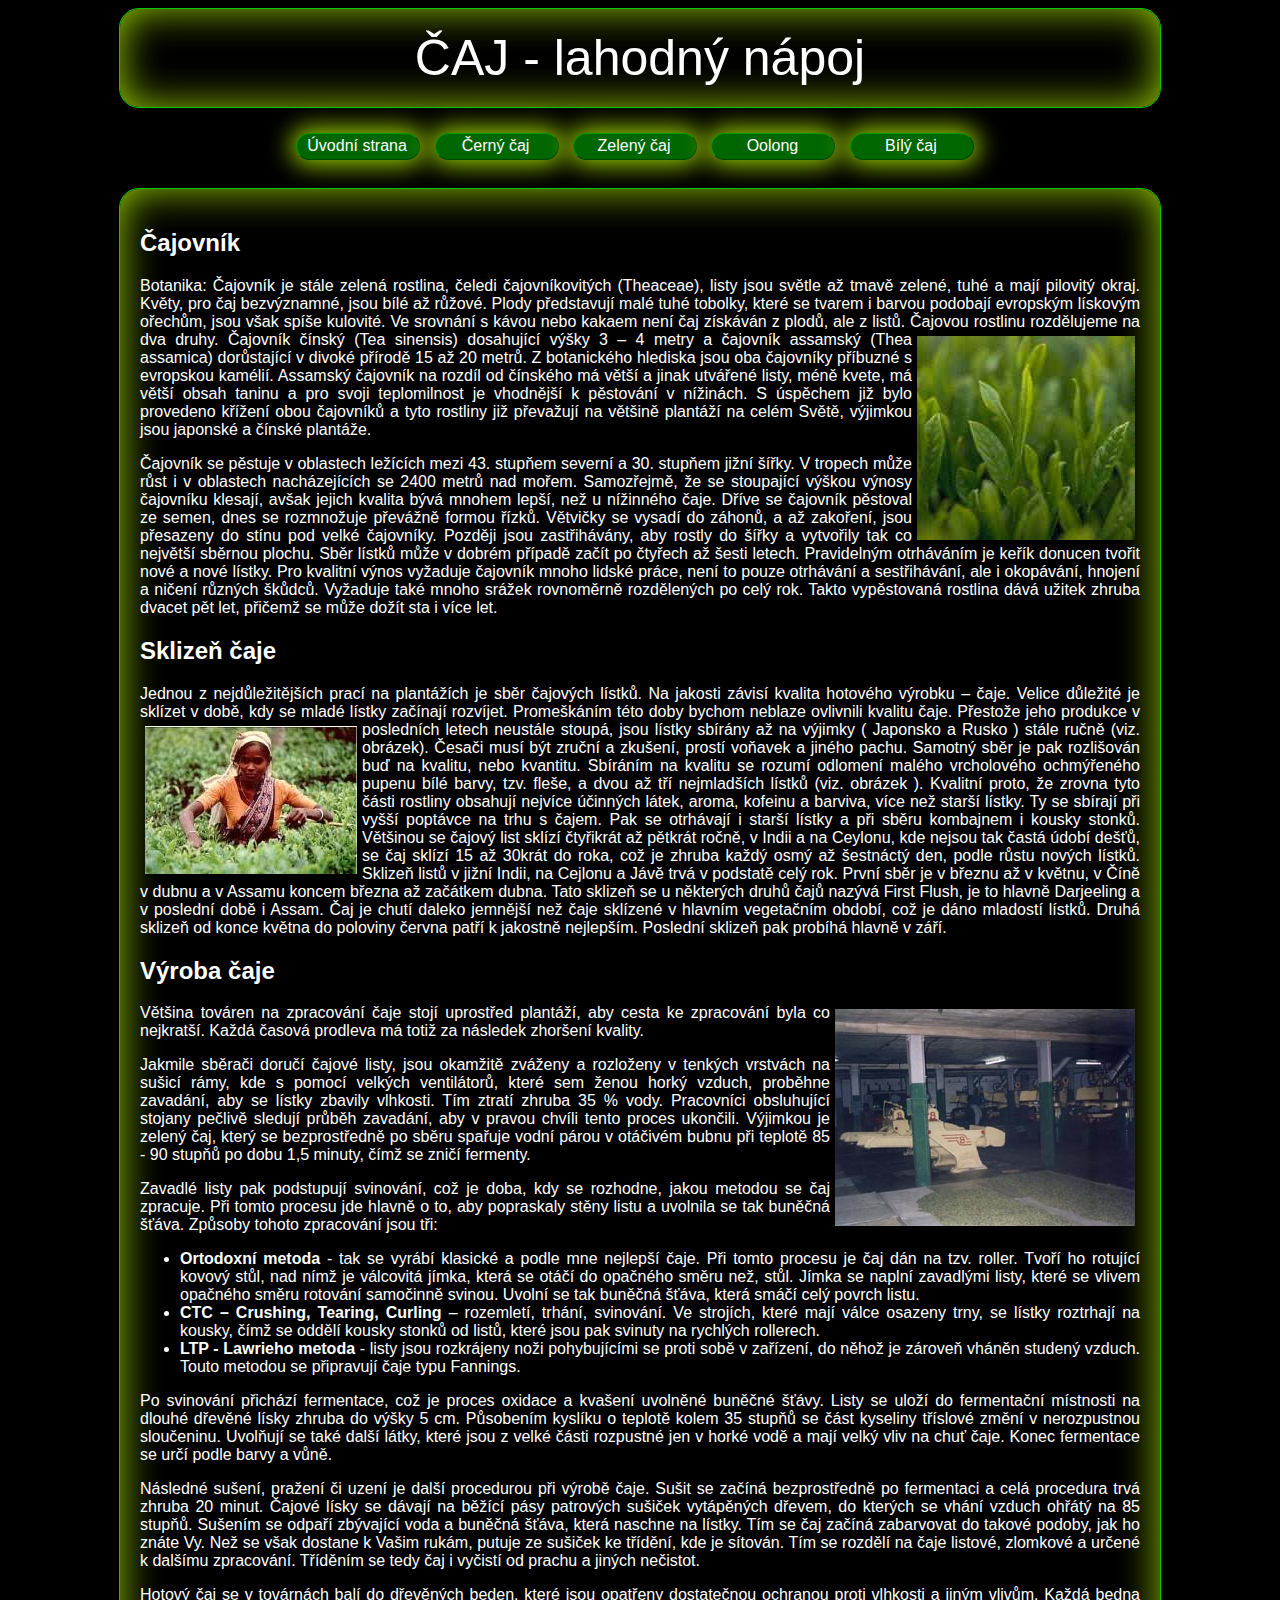
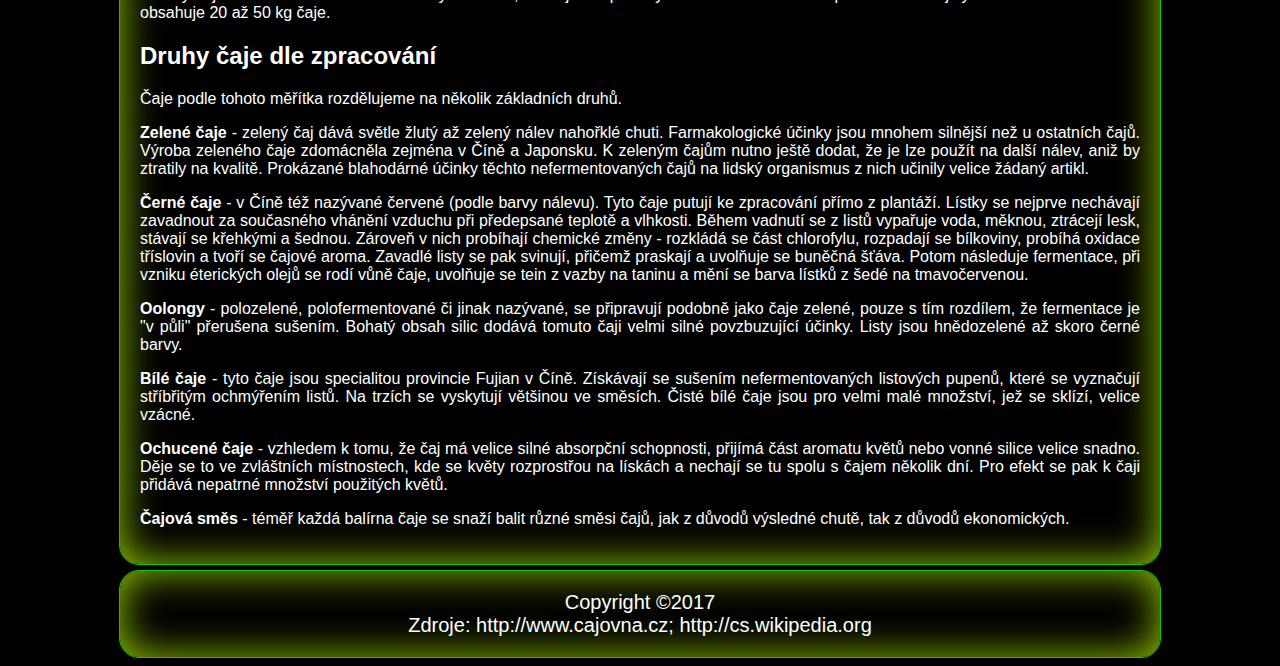
<file: caje_z/index.html>
<!DOCTYPE html>
<html lang='cs'>
  <head>
    <meta charset="UTF-8">
    <title>ČAJ - lahodný nápoj</title>
    <link rel="stylesheet" href="style.css" type="text/css">
    
  </head>
  <body>
       <main>
    <header>ČAJ - lahodný nápoj</header>
    <nav>
    <a href="index.html">Úvodní strana</a>
    <a href="cerny.html">Černý čaj</a>
    <a href="zeleny.html">Zelený čaj</a>
    <a href="oolong.html">Oolong</a>
    <a href="bily.html">Bílý čaj</a>
    </nav>
    <article>
      <h2>
 Čajovník
</h2>

<p>
 Botanika: Čajovník je stále zelená rostlina, čeledi čajovníkovitých (Theaceae), listy jsou světle až tmavě zelené, tuhé a mají pilovitý okraj. Květy, pro čaj bezvýznamné, jsou bílé až růžové. Plody představují malé tuhé tobolky, které se tvarem i barvou podobají evropským lískovým ořechům, jsou však spíše kulovité.
Ve srovnání s kávou nebo kakaem není čaj získáván z plodů, ale z listů. Čajovou rostlinu rozdělujeme na dva druhy.<img src="img/cajovnik.jpg" alt="cajovnik.jpg, 5,1kB" title="čajovník" class="vpravo" height="204" width="218">                                                                                                                    Čajovník čínský (Tea sinensis) dosahující výšky 3 – 4 metry a čajovník assamský (Thea assamica) dorůstající v divoké přírodě 15 až 20 metrů. Z botanického hlediska jsou oba čajovníky příbuzné s evropskou kamélií. Assamský čajovník na rozdíl od čínského má větší a jinak utvářené listy, méně kvete, má větší obsah taninu a pro svoji teplomilnost je vhodnější k pěstování v nížinách. S úspěchem již bylo provedeno křížení obou čajovníků a tyto rostliny již převažují na většině plantáží na celém Světě, výjimkou jsou japonské a čínské plantáže.
</p>

<p>
 Čajovník se pěstuje v oblastech ležících mezi 43. stupňem severní a 30. stupňem jižní šířky. V tropech může růst i v oblastech nacházejících se 2400 metrů nad mořem. Samozřejmě, že se stoupající výškou výnosy čajovníku klesají, avšak jejich kvalita bývá mnohem lepší, než u nížinného čaje. Dříve se čajovník pěstoval ze semen, dnes se rozmnožuje převážně formou řízků. Větvičky se vysadí do záhonů, a až zakoření, jsou přesazeny do stínu pod velké čajovníky. Později jsou zastřihávány, aby rostly do šířky a vytvořily tak co největší sběrnou plochu. Sběr lístků může v dobrém případě začít po čtyřech až šesti letech. Pravidelným otrháváním je keřík donucen tvořit nové a nové lístky. Pro kvalitní výnos vyžaduje čajovník mnoho lidské práce, není to pouze otrhávání a sestřihávání, ale i okopávání, hnojení a ničení různých škůdců. Vyžaduje také mnoho srážek rovnoměrně rozdělených po celý rok. Takto vypěstovaná rostlina dává užitek zhruba dvacet pět let, přičemž se může dožít sta i více let.
</p>

<h2>
 Sklizeň čaje
</h2>           
                
<p>
 Jednou z nejdůležitějších prací na plantážích je sběr čajových lístků. Na jakosti závisí kvalita hotového výrobku – čaje. Velice důležité je sklízet v době, kdy se mladé lístky začínají rozvíjet. Promeškáním této doby bychom neblaze ovlivnili kvalitu čaje. <img src="img/sberacka.jpg" alt="sberacka.jpg, 9,7kB" title="sberačka" class="vlevo" height="148" width="212">Přestože jeho produkce v  posledních letech neustále stoupá, jsou lístky sbírány až na výjimky ( Japonsko a Rusko ) stále ručně (viz. obrázek). Česači musí být zruční a zkušení, prostí voňavek a jiného pachu. Samotný sběr je pak rozlišován buď na kvalitu, nebo kvantitu. Sbíráním na kvalitu se rozumí odlomení malého vrcholového ochmýřeného pupenu bílé barvy, tzv. fleše, a dvou až tří nejmladších lístků (viz. obrázek ). Kvalitní proto, že zrovna tyto části rostliny obsahují nejvíce účinných látek, aroma, kofeinu a barviva, více než starší lístky. Ty se sbírají při vyšší poptávce na trhu s čajem. Pak se otrhávají i starší lístky a při sběru kombajnem i kousky stonků. Většinou se čajový list sklízí čtyřikrát až pětkrát ročně, v Indii a na Ceylonu, kde nejsou tak častá údobí dešťů, se čaj sklízí 15 až 30krát do roka, což je zhruba každý osmý až šestnáctý den, podle růstu nových lístků. Sklizeň listů v jižní Indii, na Cejlonu a Jávě trvá v podstatě celý rok. První sběr je v březnu až v květnu, v Číně v dubnu a v  Assamu koncem března až začátkem dubna. Tato sklizeň se u některých druhů čajů nazývá First Flush, je to hlavně Darjeeling a v poslední době i Assam. Čaj je chutí daleko jemnější než čaje sklízené v hlavním vegetačním období, což je dáno mladostí lístků. Druhá sklizeň od konce května do poloviny června patří k  jakostně nejlepším. Poslední sklizeň pak probíhá hlavně v září.
</p>

<h2>
 Výroba čaje
</h2>
<img src="img/zpracovani.jpg" alt="zpracovani.jpg, 18kB" title="zpracování" class="vpravo" height="217" width="300">
<p>
 Většina továren na zpracování čaje stojí uprostřed plantáží, aby cesta ke zpracování byla co nejkratší. Každá časová prodleva má totiž za následek zhoršení kvality.
</p>


<p>
 Jakmile sběrači doručí čajové listy, jsou okamžitě zváženy a rozloženy v tenkých vrstvách na sušicí rámy, kde s pomocí velkých ventilátorů, které sem ženou horký vzduch, proběhne zavadání, aby se lístky zbavily vlhkosti. Tím ztratí zhruba 35 % vody. Pracovníci obsluhující stojany pečlivě sledují průběh zavadání, aby v pravou chvíli tento proces ukončili. Výjimkou je zelený čaj, který se bezprostředně po sběru spařuje vodní párou v  otáčivém bubnu při teplotě 85 - 90 stupňů po dobu 1,5 minuty, čímž se zničí fermenty.
</p>
<p>
 Zavadlé listy pak podstupují svinování, což je doba, kdy se rozhodne, jakou metodou se čaj zpracuje. Při tomto procesu jde hlavně o to, aby popraskaly stěny listu a uvolnila se tak buněčná šťáva. Způsoby tohoto zpracování jsou tři:
</p>
<ul>
<li><strong>Ortodoxní metoda</strong> - tak se vyrábí klasické a podle mne nejlepší čaje. Při tomto procesu je čaj dán na tzv. roller. Tvoří ho rotující kovový stůl, nad nímž je válcovitá jímka, která se otáčí do opačného směru než, stůl. Jímka se naplní zavadlými listy, které se vlivem opačného směru rotování samočinně svinou. Uvolní se tak buněčná šťáva, která smáčí celý povrch listu. </li>
<li><strong>CTC – Crushing, Tearing, Curling</strong> – rozemletí, trhání, svinování. Ve  strojích, které mají válce osazeny trny, se lístky roztrhají na kousky, čímž se oddělí kousky stonků od listů, které jsou pak svinuty na rychlých rollerech.</li>
<li><strong>LTP - Lawrieho metoda</strong> - listy jsou rozkrájeny noži pohybujícími se proti sobě v zařízení, do něhož je zároveň vháněn studený vzduch. Touto metodou se připravují čaje typu Fannings.</li>
</ul>
<p>
 Po svinování přichází fermentace, což je proces oxidace a kvašení uvolněné buněčné šťávy. Listy se uloží do fermentační místnosti na dlouhé dřevěné lísky zhruba do výšky 5 cm. Působením kyslíku o teplotě kolem 35 stupňů se část kyseliny tříslové změní v nerozpustnou sloučeninu. Uvolňují se také další látky, které jsou z velké části rozpustné jen v horké vodě a mají velký vliv na chuť čaje. Konec fermentace se určí podle barvy a vůně.
</p>
<p>
 Následné sušení, pražení či uzení je další procedurou při výrobě čaje. Sušit se začíná bezprostředně po fermentaci a celá procedura trvá zhruba 20 minut. Čajové lísky se dávají na běžící pásy patrových sušiček vytápěných dřevem, do kterých se vhání vzduch ohřátý na 85 stupňů. Sušením se odpaří zbývající voda a buněčná šťáva, která naschne na lístky. Tím se čaj začíná zabarvovat do takové podoby, jak ho znáte Vy. Než se však dostane k Vašim rukám, putuje ze sušiček ke třídění, kde je sítován. Tím se rozdělí na čaje listové, zlomkové a určené k dalšímu zpracování. Tříděním se tedy čaj i vyčistí od prachu a jiných nečistot.
</p>
<p>
 Hotový čaj se v továrnách balí do dřevěných beden, které jsou opatřeny dostatečnou ochranou proti vlhkosti a jiným vlivům. Každá bedna obsahuje 20 až 50 kg čaje.
</p>

 
<h2>
 Druhy čaje dle zpracování
</h2>
<p>
 Čaje podle tohoto měřítka rozdělujeme na několik základních druhů. 
</p>
<p>
<strong>Zelené čaje</strong> - zelený čaj dává světle žlutý až zelený nálev nahořklé chuti. Farmakologické účinky jsou mnohem silnější než u ostatních čajů. Výroba zeleného čaje zdomácněla zejména v Číně a Japonsku. K zeleným čajům nutno ještě dodat, že je lze použít na další nálev, aniž by ztratily na kvalitě. Prokázané blahodárné účinky těchto nefermentovaných čajů na lidský organismus z nich učinily velice žádaný artikl.
</p> 
<p>
<strong>Černé čaje</strong> - v Číně též nazývané červené (podle barvy nálevu). Tyto čaje putují ke zpracování přímo z plantáží. Lístky se nejprve nechávají zavadnout za současného vhánění vzduchu při předepsané teplotě a vlhkosti. Během vadnutí se z listů vypařuje voda, měknou, ztrácejí lesk, stávají se křehkými a šednou. Zároveň v nich probíhají chemické změny - rozkládá se část chlorofylu, rozpadají se bílkoviny, probíhá oxidace tříslovin a tvoří se čajové aroma. Zavadlé listy se pak svinují, přičemž praskají a uvolňuje se buněčná šťáva. Potom následuje fermentace, při vzniku éterických olejů se rodí vůně čaje, uvolňuje se tein z vazby na taninu a mění se barva lístků z šedé na tmavočervenou.
</p> 
<p>
<strong>Oolongy</strong> - polozelené, polofermentované či jinak nazývané, se připravují podobně jako čaje zelené, pouze s tím rozdílem, že fermentace je "v půli" přerušena sušením. Bohatý obsah silic dodává tomuto čaji velmi silné povzbuzující účinky. Listy jsou hnědozelené až skoro černé barvy.
</p> 
<p>
<strong>Bílé čaje</strong> - tyto čaje jsou specialitou provincie Fujian v Číně. Získávají se sušením nefermentovaných listových pupenů, které se vyznačují stříbřitým ochmýřením listů. Na trzích se vyskytují většinou ve směsích. Čisté bílé čaje jsou pro velmi malé množství, jež se sklízí, velice vzácné. 
</p>
<p>
<strong>Ochucené čaje</strong> - vzhledem k tomu, že čaj má velice silné absorpční schopnosti, přijímá část aromatu květů nebo vonné silice velice snadno. Děje se to ve zvláštních místnostech, kde se květy rozprostřou na lískách a nechají se tu spolu s čajem několik dní. Pro efekt se pak k čaji přidává nepatrné množství použitých květů. 
</p>
<p>
<strong>Čajová směs</strong> - téměř každá balírna čaje se snaží balit různé směsi čajů, jak z důvodů výsledné chutě, tak z důvodů ekonomických.
</p> 

    </article>
    <footer>
<div>Copyright ©2017 </div>

<div>
 Zdroje: <a href="http://www.cajovna.cz" target="_blank" title="www.cajovna.cz">http://www.cajovna.cz</a>; <a href="http://cs.wikipedia.org/wiki/%C4%8Caj" target="_blank" title="cs.wikipedia.org">http://cs.wikipedia.org</a>
</div>
    </footer>
        </main>
  </body>
</html>
</file>
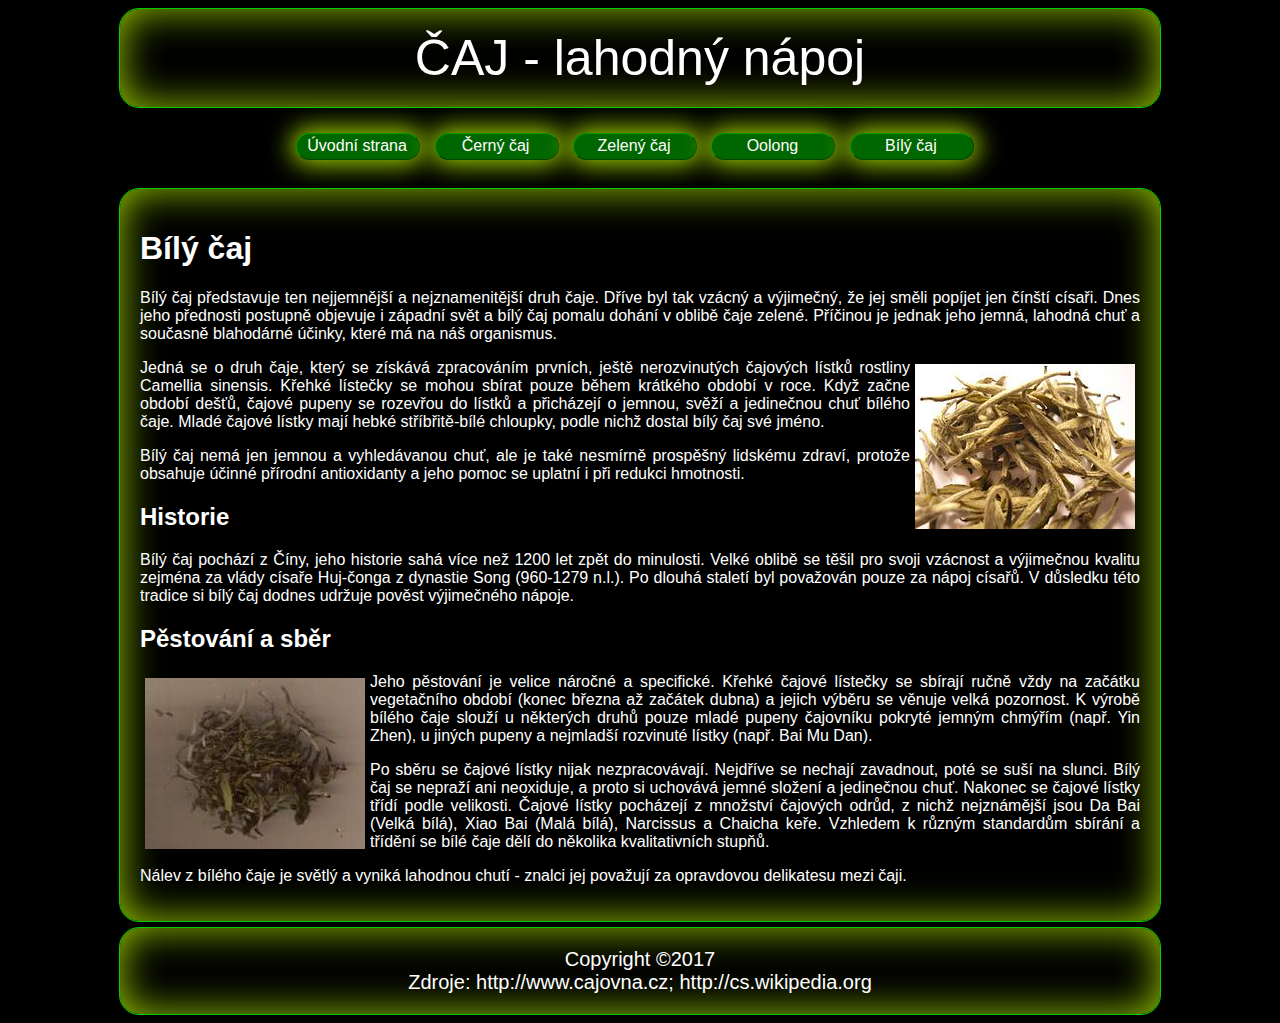
<file: caje_z/bily.html>
<!DOCTYPE html>
<html lang='cs'>
  <head>
    <meta charset="UTF-8">
    <title>Bílý čaj</title>
    <link rel="stylesheet" href="style.css" type="text/css">
    
  </head>
  <body>
       <main>
    <header>ČAJ - lahodný nápoj</header>
    <nav>
    <a href="index.html">Úvodní strana</a>
    <a href="cerny.html">Černý čaj</a>
    <a href="zeleny.html">Zelený čaj</a>
    <a href="oolong.html">Oolong</a>
    <a href="bily.html">Bílý čaj</a>
    </nav>
    <article>
     <h1>
 Bílý čaj
</h1>
<p>
 Bílý čaj představuje ten nejjemnější a nejznamenitější druh čaje. Dříve byl tak vzácný a výjimečný, že jej směli popíjet jen čínští císaři. Dnes jeho přednosti postupně objevuje i západní svět a bílý čaj pomalu dohání v oblibě čaje zelené. Příčinou je jednak jeho jemná, lahodná chuť a současně blahodárné účinky, které má na náš organismus.
</p>  <img src="img/bily1.jpg" alt="bily1.jpg, 12kB" title="Bai Hao Yinzhen z Futingu - provincie Fu-ťien je všeobecně považován za nejlepší druh bílého čaje" height="165" width="220" class="vpravo">
     
<p>
 Jedná se o druh čaje, který se získává zpracováním prvních, ještě nerozvinutých čajových lístků rostliny Camellia sinensis. Křehké lístečky se mohou sbírat pouze během krátkého období v roce. Když začne období dešťů, čajové pupeny se rozevřou do lístků a přicházejí o jemnou, svěží a jedinečnou chuť bílého čaje. Mladé čajové lístky mají hebké stříbřitě-bílé chloupky, podle nichž dostal bílý čaj své jméno.
</p>
<p>
 Bílý čaj nemá jen jemnou a vyhledávanou chuť, ale je také nesmírně prospěšný lidskému zdraví, protože obsahuje účinné přírodní antioxidanty a jeho pomoc se uplatní i při redukci hmotnosti.
</p>
<h2>
 Historie
</h2>
<p>
 Bílý čaj pochází z Číny, jeho historie sahá více než 1200 let zpět do minulosti. Velké oblibě se těšil pro svoji vzácnost a výjimečnou kvalitu zejména za vlády císaře Huj-čonga z dynastie Song (960-1279 n.l.). Po dlouhá staletí byl považován pouze za nápoj císařů. V důsledku této tradice si bílý čaj dodnes udržuje pověst výjimečného nápoje.
</p>
<h2>
 Pěstování a sběr
</h2>
<p>
 Jeho pěstování je velice náročné a specifické. <img src="img/bily2.jpg" alt="bily2.jpg, 5,3kB" title="Bai Mu Dan, je považován za bílý čaj druhého stupně" height="171" width="220" class="vlevo"> Křehké čajové lístečky se sbírají ručně vždy na začátku vegetačního období (konec března až začátek dubna) a jejich výběru se věnuje velká pozornost. K výrobě bílého čaje slouží u některých druhů pouze mladé pupeny čajovníku pokryté jemným chmýřím (např. Yin Zhen), u jiných pupeny a nejmladší rozvinuté lístky (např. Bai Mu Dan).
</p> 
<p>
 Po sběru se čajové lístky nijak nezpracovávají. Nejdříve se nechají zavadnout, poté se suší na slunci. Bílý čaj se nepraží ani neoxiduje, a proto si uchovává jemné složení a jedinečnou chuť. Nakonec se čajové lístky třídí podle velikosti.
Čajové lístky pocházejí z množství čajových odrůd, z nichž nejznámější jsou Da Bai (Velká bílá), Xiao Bai (Malá bílá), Narcissus a Chaicha keře. Vzhledem k různým standardům sbírání a třídění se bílé čaje dělí do několika kvalitativních stupňů.
</p>
<p>
 Nálev z bílého čaje je světlý a vyniká lahodnou chutí - znalci jej považují za opravdovou delikatesu mezi čaji.
</p>
    </article>
    <footer>
<div>Copyright ©2017 </div>

<div>
 Zdroje: <a href="http://www.cajovna.cz" target="_blank" title="www.cajovna.cz">http://www.cajovna.cz</a>; <a href="http://cs.wikipedia.org/wiki/%C4%8Caj" target="_blank" title="cs.wikipedia.org">http://cs.wikipedia.org</a>
</div>
    </footer>
        </main>
  </body>
</html>
</file>
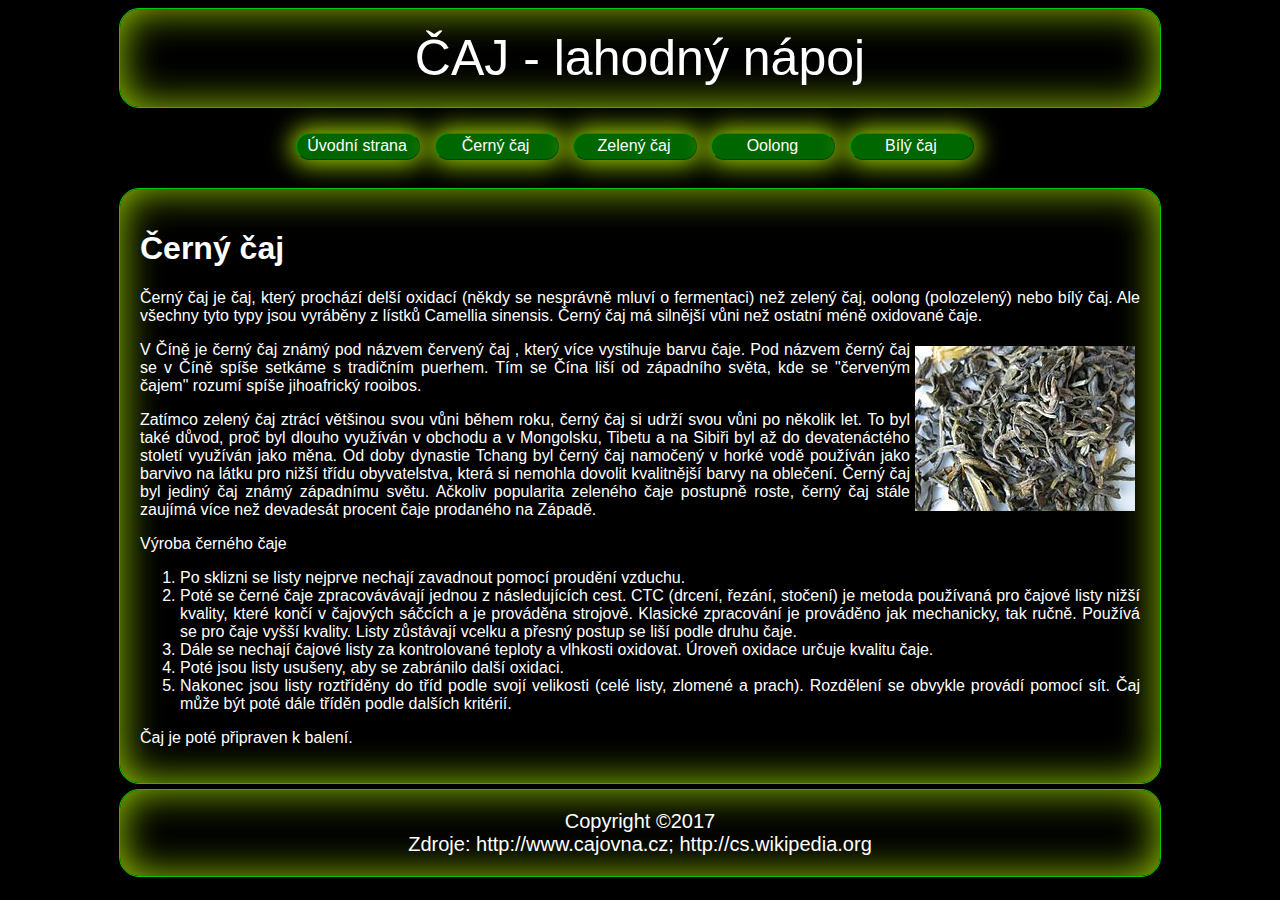
<file: caje_z/cerny.html>
<!DOCTYPE html>
<html lang='cs'>
  <head>
    <meta charset="UTF-8">
    <title>Černý čaj</title>
    <link rel="stylesheet" href="style.css" type="text/css">
    
  </head>
  <body>
       <main>
    <header>ČAJ - lahodný nápoj</header>
    <nav>
    <a href="index.html">Úvodní strana</a>
    <a href="cerny.html">Černý čaj</a>
    <a href="zeleny.html">Zelený čaj</a>
    <a href="oolong.html">Oolong</a>
    <a href="bily.html">Bílý čaj</a>
    </nav>
    <article>
      <h1>
 Černý čaj
</h1>
<p>
 Černý čaj je čaj, který prochází delší oxidací (někdy se nesprávně mluví o fermentaci) než zelený čaj, oolong (polozelený) nebo bílý čaj. Ale všechny tyto typy jsou vyráběny z lístků Camellia sinensis. Černý čaj má silnější vůni než ostatní méně oxidované čaje.
</p> 
<img src="img/cerny1.jpg" alt="cerny1.jpg, 16kB" title="Sušené lístky černého čaje" height="165" width="220" class="vpravo">
<p>
 V Číně je černý čaj známý pod názvem červený čaj , který více vystihuje barvu čaje. Pod názvem černý čaj se v Číně spíše setkáme s tradičním puerhem. Tím se Čína liší od západního světa, kde se "červeným čajem" rozumí spíše jihoafrický rooibos.
</p>


<p>
 Zatímco zelený čaj ztrácí většinou svou vůni během roku, černý čaj si udrží svou vůni po několik let. To byl také důvod, proč byl dlouho využíván v obchodu a v Mongolsku, Tibetu a na Sibiři byl až do devatenáctého století využíván jako měna. Od doby dynastie Tchang byl černý čaj namočený v horké vodě používán jako barvivo na látku pro nižší třídu obyvatelstva, která si nemohla dovolit kvalitnější barvy na oblečení. Černý čaj byl jediný čaj známý západnímu světu. Ačkoliv popularita zeleného čaje postupně roste, černý čaj stále zaujímá více než devadesát procent čaje prodaného na Západě.
</p>
<p>
 Výroba černého čaje
</p>
<ol>
<li>Po sklizni se listy nejprve nechají zavadnout pomocí proudění vzduchu.</li>
<li>Poté se černé čaje zpracovávávají jednou z následujících cest. CTC (drcení, řezání, stočení) je metoda používaná pro čajové listy nižší kvality, které končí v čajových sáčcích a je prováděna strojově. Klasické zpracování je prováděno jak mechanicky, tak ručně. Používá se pro čaje vyšší kvality. Listy zůstávají vcelku a přesný postup se liší podle druhu čaje.</li>
<li>Dále se nechají čajové listy za kontrolované teploty a vlhkosti oxidovat. Úroveň oxidace určuje kvalitu čaje.</li>
<li>Poté jsou listy usušeny, aby se zabránilo další oxidaci.</li>
<li>Nakonec jsou listy roztříděny do tříd podle svojí velikosti (celé listy, zlomené a prach). Rozdělení se obvykle provádí pomocí sít. Čaj může být poté dále tříděn podle dalších kritérií.</li>
</ol>
<p>
 Čaj je poté připraven k balení.
</p>


    </article>
    <footer>
<div>Copyright ©2017 </div>

<div>
 Zdroje: <a href="http://www.cajovna.cz" target="_blank" title="www.cajovna.cz">http://www.cajovna.cz</a>; <a href="http://cs.wikipedia.org/wiki/%C4%8Caj" target="_blank" title="cs.wikipedia.org">http://cs.wikipedia.org</a>
</div>
    </footer>
        </main>
  </body>
</html>
</file>
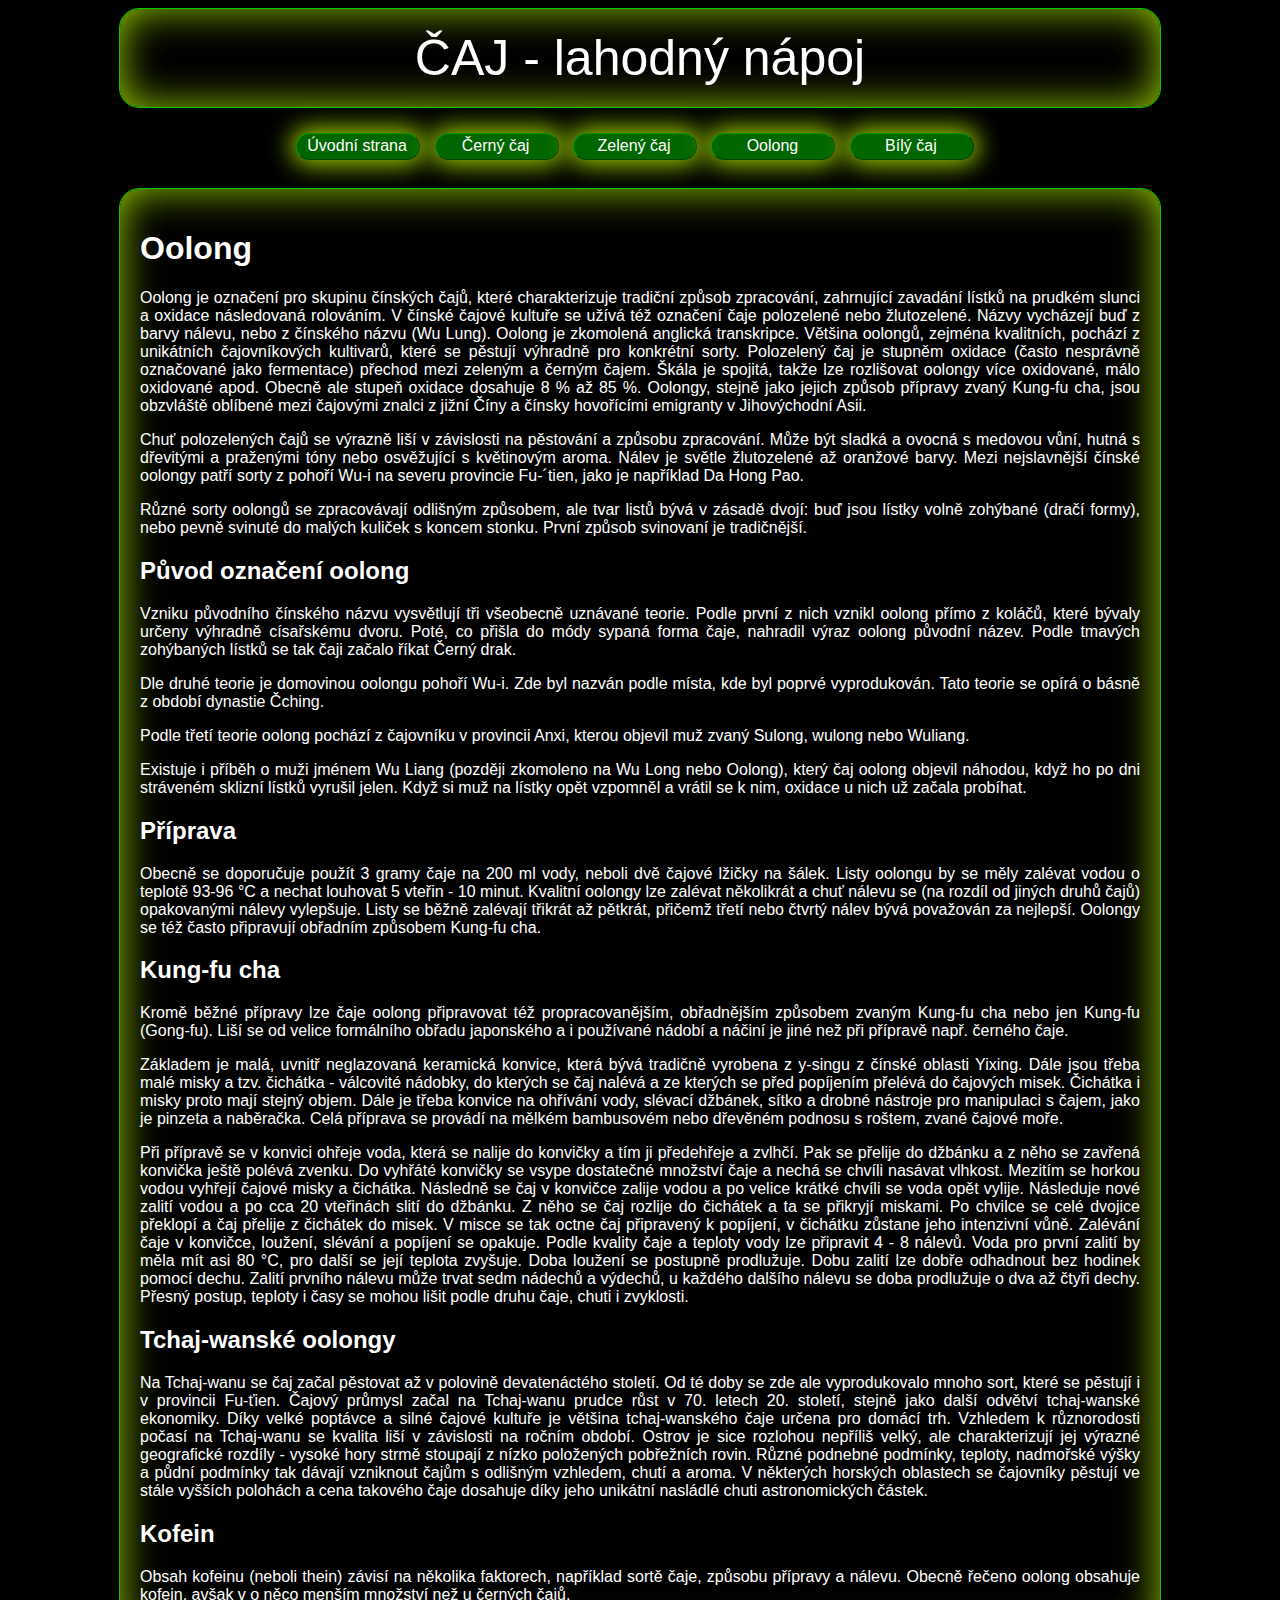
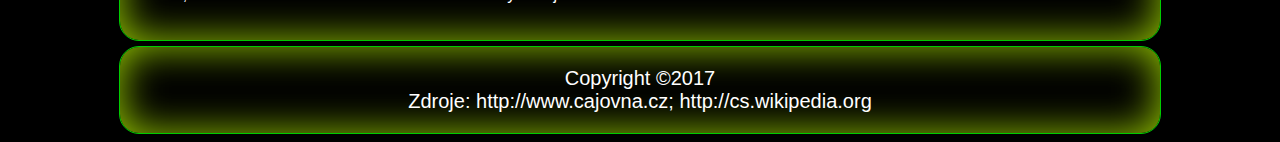
<file: caje_z/oolong.html>
<!DOCTYPE html>
<html lang='cs'>
  <head>
    <meta charset="UTF-8">
    <title>Oolong</title>
    <link rel="stylesheet" href="style.css" type="text/css">
    
  </head>
  <body>
       <main>
    <header>ČAJ - lahodný nápoj</header>
    <nav>
    <a href="index.html">Úvodní strana</a>
    <a href="cerny.html">Černý čaj</a>
    <a href="zeleny.html">Zelený čaj</a>
    <a href="oolong.html">Oolong</a>
    <a href="bily.html">Bílý čaj</a>
    </nav>
    <article>
<h1>
 Oolong
</h1>
<p>
 Oolong je označení pro skupinu čínských čajů, které charakterizuje tradiční způsob zpracování, zahrnující zavadání lístků na prudkém slunci a oxidace následovaná rolováním. V čínské čajové kultuře se užívá též označení čaje polozelené nebo žlutozelené. Názvy vycházejí buď z barvy nálevu, nebo z čínského názvu (Wu Lung). Oolong je zkomolená anglická transkripce. Většina oolongů, zejména kvalitních, pochází z unikátních čajovníkových kultivarů, které se pěstují výhradně pro konkrétní sorty. Polozelený čaj je stupněm oxidace (často nesprávně označované jako fermentace) přechod mezi zeleným a černým čajem. Škála je spojitá, takže lze rozlišovat oolongy více oxidované, málo oxidované apod. Obecně ale stupeň oxidace dosahuje 8 % až 85 %. Oolongy, stejně jako jejich způsob přípravy zvaný Kung-fu cha, jsou obzvláště oblíbené mezi čajovými znalci z jižní Číny a čínsky hovořícími emigranty v Jihovýchodní Asii.
</p>
<p>
 Chuť polozelených čajů se výrazně liší v závislosti na pěstování a způsobu zpracování. Může být sladká a ovocná s medovou vůní, hutná s dřevitými a praženými tóny nebo osvěžující s květinovým aroma. Nálev je světle žlutozelené až oranžové barvy. Mezi nejslavnější čínské oolongy patří sorty z pohoří Wu-i na severu provincie Fu-´tien, jako je například Da Hong Pao.
</p>
<p>
 Různé sorty oolongů se zpracovávají odlišným způsobem, ale tvar listů bývá v zásadě dvojí: buď jsou lístky volně zohýbané (dračí formy), nebo pevně svinuté do malých kuliček s koncem stonku. První způsob svinovaní je tradičnější.
</p>

<h2>
 Původ označení oolong
</h2>
<p>
 Vzniku původního čínského názvu vysvětlují tři všeobecně uznávané teorie. Podle první z nich vznikl oolong přímo z koláčů, které bývaly určeny výhradně císařskému dvoru. Poté, co přišla do módy sypaná forma čaje, nahradil výraz oolong původní název. Podle tmavých zohýbaných lístků se tak čaji začalo říkat Černý drak.
</p>
<p>
 Dle druhé teorie je domovinou oolongu pohoří Wu-i. Zde byl nazván podle místa, kde byl poprvé vyprodukován. Tato teorie se opírá o básně z období dynastie Čching.
</p>
<p>
 Podle třetí teorie oolong pochází z čajovníku v provincii Anxi, kterou objevil muž zvaný Sulong, wulong nebo Wuliang.
</p>
<p>
 Existuje i příběh o muži jménem Wu Liang (později zkomoleno na Wu Long nebo Oolong), který čaj oolong objevil náhodou, když ho po dni stráveném sklizní lístků vyrušil jelen. Když si muž na lístky opět vzpomněl a vrátil se k nim, oxidace u nich už začala probíhat.
</p>
<h2>
 Příprava
</h2>
<p>
 Obecně se doporučuje použít 3 gramy čaje na 200 ml vody, neboli dvě čajové lžičky na šálek. Listy oolongu by se měly zalévat vodou o teplotě 93-96 °C a nechat louhovat 5 vteřin - 10 minut. Kvalitní oolongy lze zalévat několikrát a chuť nálevu se (na rozdíl od jiných druhů čajů) opakovanými nálevy vylepšuje. Listy se běžně zalévají třikrát až pětkrát, přičemž třetí nebo čtvrtý nálev bývá považován za nejlepší. Oolongy se též často připravují obřadním způsobem Kung-fu cha.
</p>
<h2>
 Kung-fu cha
</h2>
<p>
 Kromě běžné přípravy lze čaje oolong připravovat též propracovanějším, obřadnějším způsobem zvaným Kung-fu cha nebo jen Kung-fu (Gong-fu). Liší se od velice formálního obřadu japonského a i používané nádobí a náčiní je jiné než při přípravě např. černého čaje.
</p>
<p>
 Základem je malá, uvnitř neglazovaná keramická konvice, která bývá tradičně vyrobena z y-singu z čínské oblasti Yixing. Dále jsou třeba malé misky a tzv. čichátka - válcovité nádobky, do kterých se čaj nalévá a ze kterých se před popíjením přelévá do čajových misek. Čichátka i misky proto mají stejný objem. Dále je třeba konvice na ohřívání vody, slévací džbánek, sítko a drobné nástroje pro manipulaci s čajem, jako je pinzeta a naběračka. Celá příprava se provádí na mělkém bambusovém nebo dřevěném podnosu s roštem, zvané čajové moře.
</p>
<p>
 Při přípravě se v konvici ohřeje voda, která se nalije do konvičky a tím ji předehřeje a zvlhčí. Pak se přelije do džbánku a z něho se zavřená konvička ještě polévá zvenku. Do vyhřáté konvičky se vsype dostatečné množství čaje a nechá se chvíli nasávat vlhkost. Mezitím se horkou vodou vyhřejí čajové misky a čichátka. Následně se čaj v konvičce zalije vodou a po velice krátké chvíli se voda opět vylije. Následuje nové zalití vodou a po cca 20 vteřinách slití do džbánku. Z něho se čaj rozlije do čichátek a ta se přikryjí miskami. Po chvilce se celé dvojice překlopí a čaj přelije z čichátek do misek. V misce se tak octne čaj připravený k popíjení, v čichátku zůstane jeho intenzivní vůně. Zalévání čaje v konvičce, loužení, slévání a popíjení se opakuje. Podle kvality čaje a teploty vody lze připravit 4 - 8 nálevů. Voda pro první zalití by měla mít asi 80 °C, pro další se její teplota zvyšuje. Doba loužení se postupně prodlužuje. Dobu zalití lze dobře odhadnout bez hodinek pomocí dechu. Zalití prvního nálevu může trvat sedm nádechů a výdechů, u každého dalšího nálevu se doba prodlužuje o dva až čtyři dechy. Přesný postup, teploty i časy se mohou lišit podle druhu čaje, chuti i zvyklosti.
</p>
<h2>
 Tchaj-wanské oolongy
</h2>
<p>
 Na Tchaj-wanu se čaj začal pěstovat až v polovině devatenáctého století. Od té doby se zde ale vyprodukovalo mnoho sort, které se pěstují i v provincii Fu-ťien. Čajový průmysl začal na Tchaj-wanu prudce růst v 70. letech 20. století, stejně jako další odvětví tchaj-wanské ekonomiky. Díky velké poptávce a silné čajové kultuře je většina tchaj-wanského čaje určena pro domácí trh. Vzhledem k různorodosti počasí na Tchaj-wanu se kvalita liší v závislosti na ročním období. Ostrov je sice rozlohou nepříliš velký, ale charakterizují jej výrazné geografické rozdíly - vysoké hory strmě stoupají z nízko položených pobřežních rovin. Různé podnebné podmínky, teploty, nadmořské výšky a půdní podmínky tak dávají vzniknout čajům s odlišným vzhledem, chutí a aroma. V některých horských oblastech se čajovníky pěstují ve stále vyšších polohách a cena takového čaje dosahuje díky jeho unikátní nasládlé chuti astronomických částek.
</p>
<h2>
 Kofein
</h2>
<p>
 Obsah kofeinu (neboli thein) závisí na několika faktorech, například sortě čaje, způsobu přípravy a nálevu. Obecně řečeno oolong obsahuje kofein, avšak v o něco menším množství než u černých čajů.
</p>
    </article>
    <footer>
<div>Copyright ©2017 </div>

<div>
 Zdroje: <a href="http://www.cajovna.cz" target="_blank" title="www.cajovna.cz">http://www.cajovna.cz</a>; <a href="http://cs.wikipedia.org/wiki/%C4%8Caj" target="_blank" title="cs.wikipedia.org">http://cs.wikipedia.org</a>
</div>
    </footer>
        </main>
  </body>
</html>
</file>
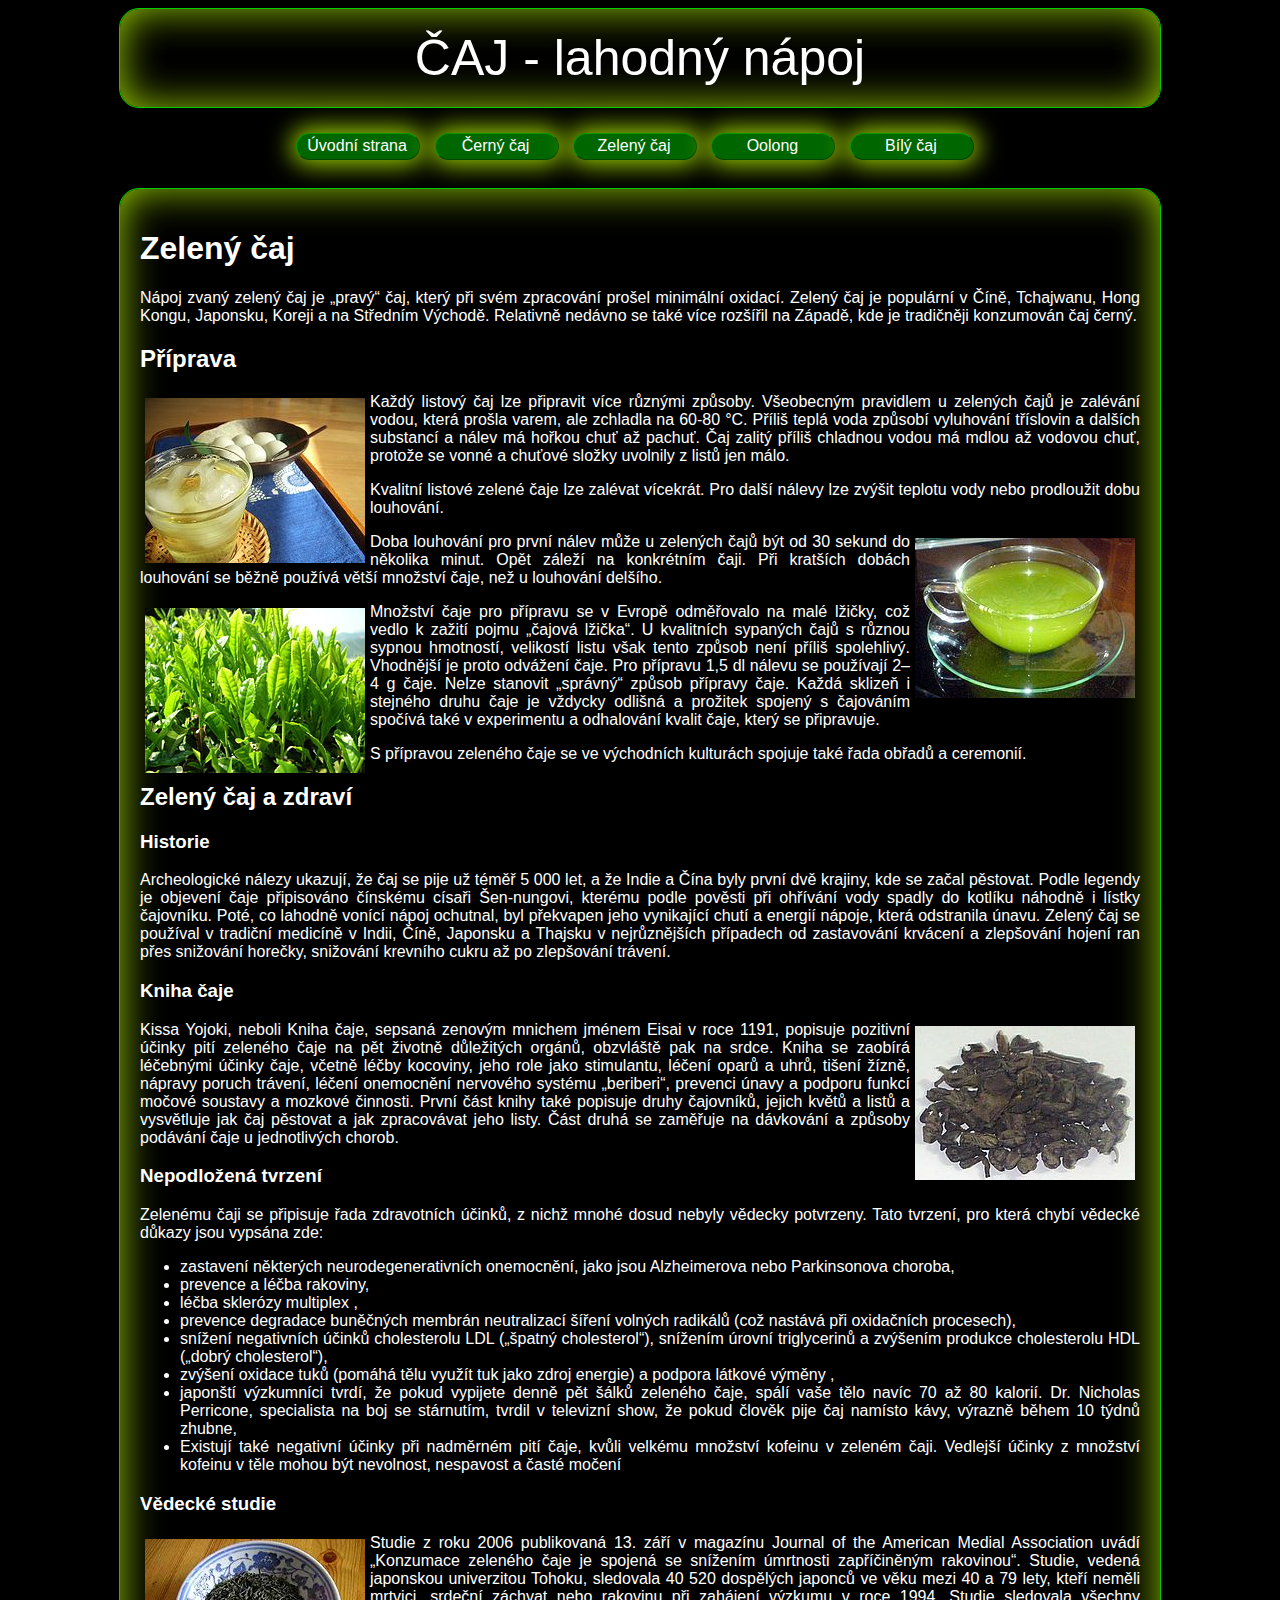
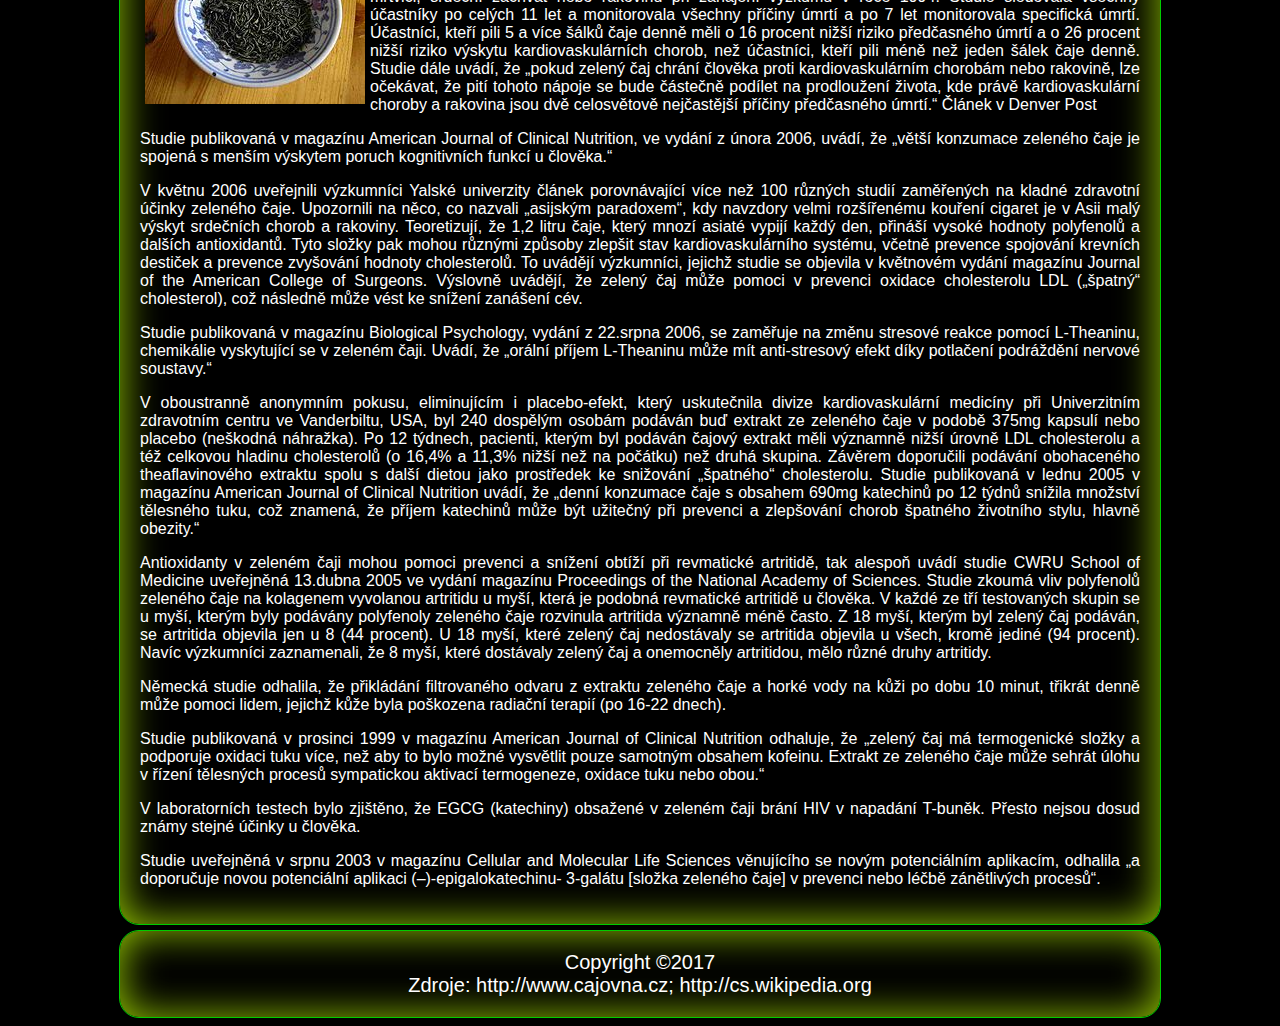
<file: caje_z/zeleny.html>
<!DOCTYPE html>
<html lang='cs'>
  <head>
    <meta charset="UTF-8">
    <title>Zelený čaj</title>
    <link rel="stylesheet" href="style.css" type="text/css">
    
  </head>
  <body>
       <main>
    <header>ČAJ - lahodný nápoj</header>
    <nav>
    <a href="index.html">Úvodní strana</a>
    <a href="cerny.html">Černý čaj</a>
    <a href="zeleny.html">Zelený čaj</a>
    <a href="oolong.html">Oolong</a>
    <a href="bily.html">Bílý čaj</a>
    </nav>
    <article>
<h1>
 Zelený čaj
</h1>
<p>
 Nápoj zvaný zelený čaj je „pravý“ čaj, který při svém zpracování prošel minimální oxidací. Zelený čaj je populární v Číně, Tchajwanu, Hong Kongu, Japonsku, Koreji a na Středním Východě. Relativně nedávno se také více rozšířil na Západě, kde je tradičněji konzumován čaj černý.
</p>

<h2>
 Příprava
</h2>
<img src="img/zeleny1.jpg" alt="zeleny1.jpg, 11kB" title="Připravený a zmrazený čaj" height="165" width="220" class="vlevo">

<p>
 Každý listový čaj lze připravit více různými způsoby. Všeobecným pravidlem u zelených čajů je zalévání vodou, která prošla varem, ale zchladla na 60-80 °C. Příliš teplá voda způsobí vyluhování tříslovin a dalších substancí a nálev má hořkou chuť až pachuť. Čaj zalitý příliš chladnou vodou má mdlou až vodovou chuť, protože se vonné a chuťové složky uvolnily z listů jen málo.
</p> 

<p>
 Kvalitní listové zelené čaje lze zalévat vícekrát. Pro další nálevy lze zvýšit teplotu vody nebo prodloužit dobu louhování.
</p> 
<img src="img/zeleny3.jpg" alt="zeleny3.jpg, 9,9kB" title="Zelený obřadní čaj Matcha" height="160" width="220" class="vpravo">
<p>
 Doba louhování pro první nálev může u zelených čajů být od 30 sekund do několika minut. Opět záleží na konkrétním čaji. Při kratších dobách louhování se běžně používá větší množství čaje, než u louhování delšího.
</p>
<img src="img/zeleny2.jpg" alt="zeleny2.jpg, 18kB" title="Lístky zeleného čaje" height="165" width="220" class="vlevo">

<p>
 Množství čaje pro přípravu se v Evropě odměřovalo na malé lžičky, což vedlo k zažití pojmu „čajová lžička“. U kvalitních sypaných čajů s různou sypnou hmotností, velikostí listu však tento způsob není příliš spolehlivý. Vhodnější je proto odvážení čaje. Pro přípravu 1,5 dl nálevu se používají 2–4 g čaje.
Nelze stanovit „správný“ způsob přípravy čaje. Každá sklizeň i stejného druhu čaje je vždycky odlišná a prožitek spojený s čajováním spočívá také v experimentu a odhalování kvalit čaje, který se připravuje.
</p> 
<p>
 S přípravou zeleného čaje se ve východních kulturách spojuje také řada obřadů a ceremonií.
</p>  
      

<h2>
 Zelený čaj a zdraví
</h2>
<h3>
 Historie
</h3>
<p>
 Archeologické nálezy ukazují, že čaj se pije už téměř 5 000 let, a že Indie a Čína byly první dvě krajiny, kde se začal pěstovat. Podle legendy je objevení čaje připisováno čínskému císaři Šen-nungovi, kterému podle pověsti při ohřívání vody spadly do kotlíku náhodně i lístky čajovníku. Poté, co lahodně vonící nápoj ochutnal, byl překvapen jeho vynikající chutí a energií nápoje, která odstranila únavu. Zelený čaj se používal v tradiční medicíně v Indii, Číně, Japonsku a Thajsku v nejrůznějších případech od zastavování krvácení a zlepšování hojení ran přes snižování horečky, snižování krevního cukru až po zlepšování trávení.
</p>
<h3>
 Kniha čaje
</h3>
<img src="img/zeleny4.jpg" alt="zeleny4.jpg, 9,8kB" title="Hromádka čaje typu Gunpowder (střelný prach) společnosti Twinings - druhořadý zelený čínský čaj" height="154" width="220" class="vpravo">

<p>
 Kissa Yojoki, neboli Kniha čaje, sepsaná zenovým mnichem jménem Eisai v roce 1191, popisuje pozitivní účinky pití zeleného čaje na pět životně důležitých orgánů, obzvláště pak na srdce. Kniha se zaobírá léčebnými účinky čaje, včetně léčby kocoviny, jeho role jako stimulantu, léčení oparů a uhrů, tišení žízně, nápravy poruch trávení, léčení onemocnění nervového systému „beriberi“, prevenci únavy a podporu funkcí močové soustavy a mozkové činnosti. První část knihy také popisuje druhy čajovníků, jejich květů a listů a vysvětluje jak čaj pěstovat a jak zpracovávat jeho listy. Část druhá se zaměřuje na dávkování a způsoby podávání čaje u jednotlivých chorob.
</p>


<h3>
 Nepodložená tvrzení
</h3>
<p>
 Zelenému čaji se připisuje řada zdravotních účinků, z nichž mnohé dosud nebyly vědecky potvrzeny. Tato tvrzení, pro která chybí vědecké důkazy jsou vypsána zde:
</p>
<ul>
<li>zastavení některých neurodegenerativních onemocnění, jako jsou Alzheimerova nebo Parkinsonova choroba,</li>
<li>prevence a léčba rakoviny,</li>
<li>léčba sklerózy multiplex ,</li>
<li>prevence degradace buněčných membrán neutralizací šíření volných radikálů (což nastává při oxidačních procesech),</li>
<li>snížení negativních účinků cholesterolu LDL („špatný cholesterol“), snížením úrovní triglycerinů a zvýšením produkce cholesterolu HDL („dobrý cholesterol“),</li>
<li>zvýšení oxidace tuků (pomáhá tělu využít tuk jako zdroj energie) a podpora látkové výměny ,</li>
<li>japonští výzkumníci tvrdí, že pokud vypijete denně pět šálků zeleného čaje, spálí vaše tělo navíc 70 až 80 kalorií. Dr. Nicholas Perricone, specialista na boj se stárnutím, tvrdil v televizní show, že pokud člověk pije čaj namísto kávy, výrazně během 10 týdnů zhubne,</li>
<li>Existují také negativní účinky při nadměrném pití čaje, kvůli velkému množství kofeinu v zeleném čaji. Vedlejší účinky z množství kofeinu v těle mohou být nevolnost, nespavost a časté močení</li>
</ul>
<h3>
 Vědecké studie
</h3>
<img src="img/zeleny5.jpg" alt="zeleny5.jpg, 12kB" title="Příklad jednoho z kvalitnějších zelených čínských čajů Meng Ding Yu Ya" height="165" width="220" class="vlevo">
<p>
 Studie z roku 2006 publikovaná 13. září v magazínu Journal of the American Medial Association uvádí „Konzumace zeleného čaje je spojená se snížením úmrtnosti zapříčiněným rakovinou“. Studie, vedená japonskou univerzitou Tohoku, sledovala 40 520 dospělých japonců ve věku mezi 40 a 79 lety, kteří neměli mrtvici, srdeční záchvat nebo rakovinu při zahájení výzkumu v roce 1994. Studie sledovala všechny účastníky po celých 11 let a monitorovala všechny příčiny úmrtí a po 7 let monitorovala specifická úmrtí. Účastníci, kteří pili 5 a více šálků čaje denně měli o 16 procent nižší riziko předčasného úmrtí a o 26 procent nižší riziko výskytu kardiovaskulárních chorob, než účastníci, kteří pili méně než jeden šálek čaje denně. Studie dále uvádí, že „pokud zelený čaj chrání člověka proti kardiovaskulárním chorobám nebo rakovině, lze očekávat, že pití tohoto nápoje se bude částečně podílet na prodloužení života, kde právě kardiovaskulární choroby a rakovina jsou dvě celosvětově nejčastější příčiny předčasného úmrtí.“  Článek v Denver Post
</p>
<p>
 Studie publikovaná v magazínu American Journal of Clinical Nutrition, ve vydání z února 2006, uvádí, že „větší konzumace zeleného čaje je spojená s menším výskytem poruch kognitivních funkcí u člověka.“
</p> 
<p>
 V květnu 2006 uveřejnili výzkumníci Yalské univerzity článek porovnávající více než 100 různých studií zaměřených na kladné zdravotní účinky zeleného čaje. Upozornili na něco, co nazvali „asijským paradoxem“, kdy navzdory velmi rozšířenému kouření cigaret je v Asii malý výskyt srdečních chorob a rakoviny. Teoretizují, že 1,2 litru čaje, který mnozí asiaté vypijí každý den, přináší vysoké hodnoty polyfenolů a dalších antioxidantů. Tyto složky pak mohou různými způsoby zlepšit stav kardiovaskulárního systému, včetně prevence spojování krevních destiček a prevence zvyšování hodnoty cholesterolů. To uvádějí výzkumníci, jejichž studie se objevila v květnovém vydání magazínu Journal of the American College of Surgeons. Výslovně uvádějí, že zelený čaj může pomoci v prevenci oxidace cholesterolu LDL („špatný“ cholesterol), což následně může vést ke snížení zanášení cév.
</p>
<p>
 Studie publikovaná v magazínu Biological Psychology, vydání z 22.srpna 2006, se zaměřuje na změnu stresové reakce pomocí L-Theaninu, chemikálie vyskytující se v zeleném čaji. Uvádí, že „orální příjem L-Theaninu může mít anti-stresový efekt díky potlačení podráždění nervové soustavy.“ 
</p>
<p>
 V oboustranně anonymním pokusu, eliminujícím i placebo-efekt, který uskutečnila divize kardiovaskulární medicíny při Univerzitním zdravotním centru ve Vanderbiltu, USA, byl 240 dospělým osobám podáván buď extrakt ze zeleného čaje v podobě 375mg kapsulí nebo placebo (neškodná náhražka). Po 12 týdnech, pacienti, kterým byl podáván čajový extrakt měli významně nižší úrovně LDL cholesterolu a též celkovou hladinu cholesterolů (o 16,4% a 11,3% nižší než na počátku) než druhá skupina. Závěrem doporučili podávání obohaceného theaflavinového extraktu spolu s další dietou jako prostředek ke snižování „špatného“ cholesterolu. 
Studie publikovaná v lednu 2005 v magazínu American Journal of Clinical Nutrition uvádí, že „denní konzumace čaje s obsahem 690mg katechinů po 12 týdnů snížila množství tělesného tuku, což znamená, že příjem katechinů může být užitečný při prevenci a zlepšování chorob špatného životního stylu, hlavně obezity.“
</p> 
<p>
 Antioxidanty v zeleném čaji mohou pomoci prevenci a snížení obtíží při revmatické artritidě, tak alespoň uvádí studie CWRU School of Medicine uveřejněná 13.dubna 2005 ve vydání magazínu Proceedings of the National Academy of Sciences. Studie zkoumá vliv polyfenolů zeleného čaje na kolagenem vyvolanou artritidu u myší, která je podobná revmatické artritidě u člověka. V každé ze tří testovaných skupin se u myší, kterým byly podávány polyfenoly zeleného čaje rozvinula artritida významně méně často. Z 18 myší, kterým byl zelený čaj podáván, se artritida objevila jen u 8 (44 procent). U 18 myší, které zelený čaj nedostávaly se artritida objevila u všech, kromě jediné (94 procent). Navíc výzkumníci zaznamenali, že 8 myší, které dostávaly zelený čaj a onemocněly artritidou, mělo různé druhy artritidy. 
</p>
<p>
 Německá studie odhalila, že přikládání filtrovaného odvaru z extraktu zeleného čaje a horké vody na kůži po dobu 10 minut, třikrát denně může pomoci lidem, jejichž kůže byla poškozena radiační terapií (po 16-22 dnech). 
</p>
<p>
 Studie publikovaná v prosinci 1999 v magazínu American Journal of Clinical Nutrition odhaluje, že „zelený čaj má termogenické složky a podporuje oxidaci tuku více, než aby to bylo možné vysvětlit pouze samotným obsahem kofeinu. Extrakt ze zeleného čaje může sehrát úlohu v řízení tělesných procesů sympatickou aktivací termogeneze, oxidace tuku nebo obou.“
</p>
<p>
 V laboratorních testech bylo zjištěno, že EGCG (katechiny) obsažené v zeleném čaji brání HIV v napadání T-buněk. Přesto nejsou dosud známy stejné účinky u člověka.
</p> 
<p>
 Studie uveřejněná v srpnu 2003 v magazínu Cellular and Molecular Life Sciences věnujícího se novým potenciálním aplikacím, odhalila „a doporučuje novou potenciální aplikaci (–)-epigalokatechinu- 3-galátu [složka zeleného čaje] v prevenci nebo léčbě zánětlivých procesů“.
</p>
    </article>
    <footer>
<div>Copyright ©2017 </div>

<div>
 Zdroje: <a href="http://www.cajovna.cz" target="_blank" title="www.cajovna.cz">http://www.cajovna.cz</a>; <a href="http://cs.wikipedia.org/wiki/%C4%8Caj" target="_blank" title="cs.wikipedia.org">http://cs.wikipedia.org</a>
</div>
    </footer>
        </main>
  </body>
</html>
</file>
<file: caje_z/style.css>
body {
  background-color: black;
  color: white;
  font-family: Arial;
}
header, nav, article, footer {
  display: block;
  width: 1000px;
  margin: auto;
  padding: 20px;
}
header, footer {
  font-size: 20px;
  text-align: center;
  border: 1px solid #00CC00;
  border-radius: 20px;
  box-shadow: 0px 0px 40px 0px #99CC00 inset;
  margin: 5px auto;
}
header{
   font-size: 50px;
}
nav {
  height: 35px;
  text-align: center;
}
article {
  min-height: 300px;
  border: 1px solid #00CC00;
  border-radius: 20px;
  box-shadow: 0px 0px 40px 0px #99CC00 inset;
  text-align: justify;
  }
/* odkazy v navigačním menu */
nav a {
  display: inline-block;
  width: 100px;
  padding: 3px 12px 4px 10px;
  margin-right: 10px;
  background-color: #006600;
  border: 1px outset #009900;
  border-radius: 30px;
  box-shadow: 0px 0px 25px 5px #99CC00;
  color: white;
  text-decoration: none;
  text-align: center;
}
/* odkazy v navigačním menu při najetí myší */
nav a:hover {
  border-style: solid;
  background-color: #339933;
}
/*obrazky*/
img {
margin: 5px;
}
.vlevo {
float: left;
}
.vpravo {
float: right;
}
footer a {
text-decoration: none;
color: white;
}
</file>
